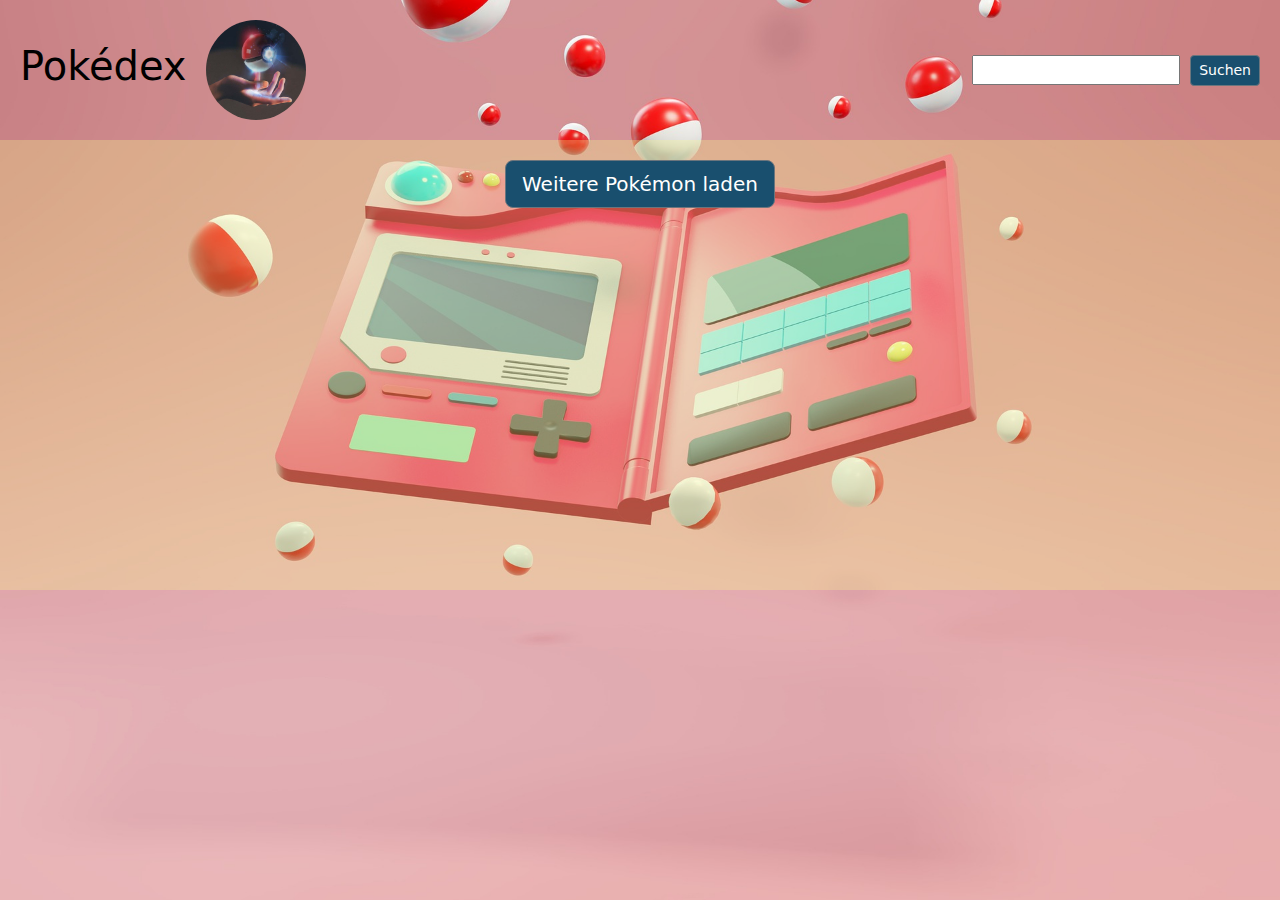
<file: index.html>
<!DOCTYPE html>
<html lang="en">

<head>
    <meta charset="UTF-8">
    <meta name="viewport" content="width=device-width, initial-scale=1.0">
    <title>Pokedex</title>

    <link rel="shortcut icon" href="./img/pokemon.ico" type="image/x-icon">
    <link rel="stylesheet" href="style.css">
    <link rel="stylesheet" href="stylePopup.css">
    <link rel="stylesheet" href="bootstrap.min.css">
    <link rel="stylesheet" href="fonts.css">
    <link rel="stylesheet" href="bg-colors.css">
</head>

<body onload="includeHTML()">
    <div id="overlay"></div>

    <header>
        <div w3-include-html="./templates/header.html"></div>
    </header>

    <div id="pokedex">

        <div id="card" onclick="createPopup()">
        </div>

        <div class="buttonStyle">
            <button type="button" id="loadMoreButton" class="btn btn-secondary btn-lg">Weitere Pokémon laden</button>
        </div>

    </div>

    <script src="script.js"></script>
    <script src="headerScript.js"></script>

</body>

</html>
</file>
<file: style.css>
/*Header*/
.header {
    display: flex;
    justify-content: space-between;
    margin: 20px;
}

.headerLeft {
    display: flex;
    align-items: center;
}

.headline {
    color: black;
}

.headerImg {
    width: 100px;
    height: 100px;
    border-radius: 50%;
    overflow: hidden;
    margin-left: 20px;
}

.headerRight {
    display: flex;
    align-items: center;
}

.inputfield {
    margin-right: 10px;
}

.btn-secondary {
    background-color: #194F6E !important;
}

/*Body*/

body {
    margin: 0;
    background-image: url('./img/pokedex.jpg');
    background-size: cover;
    background-repeat: repeat;
    background-position: center;
    font-family: 'Noto Sans';
}

#pokedex {
    min-height: 50vh;
    background-color: rgba(250, 250, 138, 0.3);
    color: black;
    display: flex;
    flex-direction: column;
}

.pokedex-number-container {
    display: flex;
    align-items: center;
    padding-bottom: 0;
}

#pokedexNumberSymbol {
    margin-right: 5px;
}

.card {
    margin: 20px;
    transition: transform 0.2s ease-in-out;
    height: 360px !important;
    width: 250px;
}

#card {
    display: flex;
    flex-wrap: wrap;
    justify-content: center;
}

.imageContainer{
    display: flex;
    justify-content: center;
}

.img-fluid {
    max-width: 80% !important;
}

.card:hover {
    transform: scale(1.05);
    cursor: pointer;
}

.cardDescription {
    margin-left: 15px;
}

.buttonStyle {
    display: flex;
    justify-content: center;
    margin-top: 20px;
    margin-bottom: 20px;
}
</file>
<file: stylePopup.css>
.popup {
    position: fixed;
    top: 50%;
    left: 50%;
    transform: translate(-50%, -50%);
    background-color: white;
    padding: 20px;
    border: 2px solid black;
    box-shadow: 0px 0px 10px 0px rgba(0, 0, 0, 0.5);
    z-index: 1000;
}

.popup-content {
    text-align: center;
}

.close {
    position: absolute;
    top: 5px;
    right: 10px;
    cursor: pointer;
}

.navigation {
    position: absolute;
    top: 50%;
    transform: translateY(-50%);
    width: 100%;
    text-align: center;
}

.arrow {
    font-size: 40px;
    cursor: pointer;
    vertical-align: middle;
    margin: 0 10px;
}

.arrow.left {
    position: absolute;
    left: 10px;
}

.arrow.right {
    position: absolute;
    right: 50px;
}

.popup-open {
    overflow: hidden;
}
</file>
<file: fonts.css>
/* noto-sans-100italic - latin */
@font-face {
    font-display: swap; /* Check https://developer.mozilla.org/en-US/docs/Web/CSS/@font-face/font-display for other options. */
    font-family: 'Noto Sans';
    font-style: italic;
    font-weight: 100;
    src: url('./fonts/noto-sans-v36-latin-100italic.woff2') format('woff2'); /* Chrome 36+, Opera 23+, Firefox 39+, Safari 12+, iOS 10+ */
  }
  /* noto-sans-200 - latin */
  @font-face {
    font-display: swap; /* Check https://developer.mozilla.org/en-US/docs/Web/CSS/@font-face/font-display for other options. */
    font-family: 'Noto Sans';
    font-style: normal;
    font-weight: 200;
    src: url('./fonts/noto-sans-v36-latin-200.woff2') format('woff2'); /* Chrome 36+, Opera 23+, Firefox 39+, Safari 12+, iOS 10+ */
  }
  /* noto-sans-200italic - latin */
  @font-face {
    font-display: swap; /* Check https://developer.mozilla.org/en-US/docs/Web/CSS/@font-face/font-display for other options. */
    font-family: 'Noto Sans';
    font-style: italic;
    font-weight: 200;
    src: url('./fonts/noto-sans-v36-latin-200italic.woff2') format('woff2'); /* Chrome 36+, Opera 23+, Firefox 39+, Safari 12+, iOS 10+ */
  }
  /* noto-sans-300 - latin */
  @font-face {
    font-display: swap; /* Check https://developer.mozilla.org/en-US/docs/Web/CSS/@font-face/font-display for other options. */
    font-family: 'Noto Sans';
    font-style: normal;
    font-weight: 300;
    src: url('./fonts/noto-sans-v36-latin-300.woff2') format('woff2'); /* Chrome 36+, Opera 23+, Firefox 39+, Safari 12+, iOS 10+ */
  }
  /* noto-sans-300italic - latin */
  @font-face {
    font-display: swap; /* Check https://developer.mozilla.org/en-US/docs/Web/CSS/@font-face/font-display for other options. */
    font-family: 'Noto Sans';
    font-style: italic;
    font-weight: 300;
    src: url('./fonts/noto-sans-v36-latin-300italic.woff2') format('woff2'); /* Chrome 36+, Opera 23+, Firefox 39+, Safari 12+, iOS 10+ */
  }
  /* noto-sans-regular - latin */
  @font-face {
    font-display: swap; /* Check https://developer.mozilla.org/en-US/docs/Web/CSS/@font-face/font-display for other options. */
    font-family: 'Noto Sans';
    font-style: normal;
    font-weight: 400;
    src: url('./fonts/noto-sans-v36-latin-regular.woff2') format('woff2'); /* Chrome 36+, Opera 23+, Firefox 39+, Safari 12+, iOS 10+ */
  }
  /* noto-sans-italic - latin */
  @font-face {
    font-display: swap; /* Check https://developer.mozilla.org/en-US/docs/Web/CSS/@font-face/font-display for other options. */
    font-family: 'Noto Sans';
    font-style: italic;
    font-weight: 400;
    src: url('./fonts/noto-sans-v36-latin-italic.woff2') format('woff2'); /* Chrome 36+, Opera 23+, Firefox 39+, Safari 12+, iOS 10+ */
  }
  /* noto-sans-500 - latin */
  @font-face {
    font-display: swap; /* Check https://developer.mozilla.org/en-US/docs/Web/CSS/@font-face/font-display for other options. */
    font-family: 'Noto Sans';
    font-style: normal;
    font-weight: 500;
    src: url('./fonts/noto-sans-v36-latin-500.woff2') format('woff2'); /* Chrome 36+, Opera 23+, Firefox 39+, Safari 12+, iOS 10+ */
  }
  /* noto-sans-500italic - latin */
  @font-face {
    font-display: swap; /* Check https://developer.mozilla.org/en-US/docs/Web/CSS/@font-face/font-display for other options. */
    font-family: 'Noto Sans';
    font-style: italic;
    font-weight: 500;
    src: url('./fonts/noto-sans-v36-latin-500italic.woff2') format('woff2'); /* Chrome 36+, Opera 23+, Firefox 39+, Safari 12+, iOS 10+ */
  }
  /* noto-sans-600 - latin */
  @font-face {
    font-display: swap; /* Check https://developer.mozilla.org/en-US/docs/Web/CSS/@font-face/font-display for other options. */
    font-family: 'Noto Sans';
    font-style: normal;
    font-weight: 600;
    src: url('./fonts/noto-sans-v36-latin-600.woff2') format('woff2'); /* Chrome 36+, Opera 23+, Firefox 39+, Safari 12+, iOS 10+ */
  }
  /* noto-sans-600italic - latin */
  @font-face {
    font-display: swap; /* Check https://developer.mozilla.org/en-US/docs/Web/CSS/@font-face/font-display for other options. */
    font-family: 'Noto Sans';
    font-style: italic;
    font-weight: 600;
    src: url('./fonts/noto-sans-v36-latin-600italic.woff2') format('woff2'); /* Chrome 36+, Opera 23+, Firefox 39+, Safari 12+, iOS 10+ */
  }
  /* noto-sans-700 - latin */
  @font-face {
    font-display: swap; /* Check https://developer.mozilla.org/en-US/docs/Web/CSS/@font-face/font-display for other options. */
    font-family: 'Noto Sans';
    font-style: normal;
    font-weight: 700;
    src: url('./fonts/noto-sans-v36-latin-700.woff2') format('woff2'); /* Chrome 36+, Opera 23+, Firefox 39+, Safari 12+, iOS 10+ */
  }
  /* noto-sans-700italic - latin */
  @font-face {
    font-display: swap; /* Check https://developer.mozilla.org/en-US/docs/Web/CSS/@font-face/font-display for other options. */
    font-family: 'Noto Sans';
    font-style: italic;
    font-weight: 700;
    src: url('./fonts/noto-sans-v36-latin-700italic.woff2') format('woff2'); /* Chrome 36+, Opera 23+, Firefox 39+, Safari 12+, iOS 10+ */
  }
  /* noto-sans-800 - latin */
  @font-face {
    font-display: swap; /* Check https://developer.mozilla.org/en-US/docs/Web/CSS/@font-face/font-display for other options. */
    font-family: 'Noto Sans';
    font-style: normal;
    font-weight: 800;
    src: url('./fonts/noto-sans-v36-latin-800.woff2') format('woff2'); /* Chrome 36+, Opera 23+, Firefox 39+, Safari 12+, iOS 10+ */
  }
  /* noto-sans-800italic - latin */
  @font-face {
    font-display: swap; /* Check https://developer.mozilla.org/en-US/docs/Web/CSS/@font-face/font-display for other options. */
    font-family: 'Noto Sans';
    font-style: italic;
    font-weight: 800;
    src: url('./fonts/noto-sans-v36-latin-800italic.woff2') format('woff2'); /* Chrome 36+, Opera 23+, Firefox 39+, Safari 12+, iOS 10+ */
  }
  /* noto-sans-900 - latin */
  @font-face {
    font-display: swap; /* Check https://developer.mozilla.org/en-US/docs/Web/CSS/@font-face/font-display for other options. */
    font-family: 'Noto Sans';
    font-style: normal;
    font-weight: 900;
    src: url('./fonts/noto-sans-v36-latin-900.woff2') format('woff2'); /* Chrome 36+, Opera 23+, Firefox 39+, Safari 12+, iOS 10+ */
  }
  /* noto-sans-900italic - latin */
  @font-face {
    font-display: swap; /* Check https://developer.mozilla.org/en-US/docs/Web/CSS/@font-face/font-display for other options. */
    font-family: 'Noto Sans';
    font-style: italic;
    font-weight: 900;
    src: url('./fonts/noto-sans-v36-latin-900italic.woff2') format('woff2'); /* Chrome 36+, Opera 23+, Firefox 39+, Safari 12+, iOS 10+ */
  }
</file>
<file: bg-colors.css>
.normal {
    background-color: #A8A77A;
}

.grass {
    background-color: #7AC74C;
}

.fire {
    background-color: #EE8130;
}

.water {
    background-color: #6390F0;
}

.fairy {
    background-color: #D685AD;
}

.psychic {
    background-color: #F95587;
}

.bug {
    background-color: #A6B91A;
}

.dark {
    background-color: #705746;
}

.dragon {
    background-color: #6F35FC;
}

.electric {
    background-color: #F7D02C;
}

.fighting {
    background-color: #C22E28;
}

.ghost {
    background-color: #735797;
}

.poison {
    background-color: #A33EA1;
}

.steel {
    background-color: #B7B7CE;
}

.flying {
    background-color: #A98FF3;
}

.rock {
    background-color: #B6A136;
}

.ice {
    background-color: #96D9D6;
}

.ground {
    background-color: #E2BF65;
}

.stellar {
    background-color: white;
}
</file>
